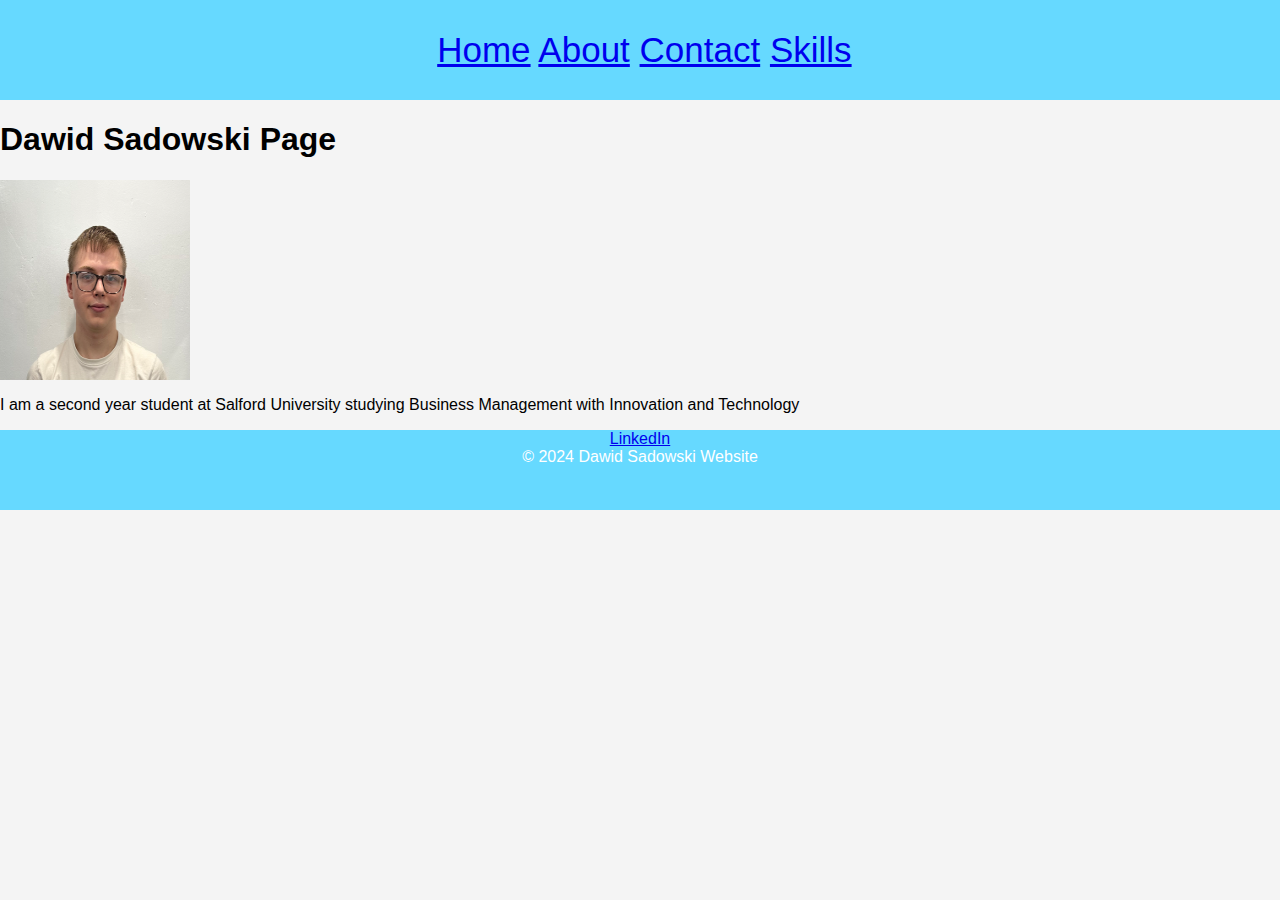
<file: index.html>
<!DOCTYPE html>
<html lang="en-UK">
<head>
<!-- JSON-LD markup generated by Google Structured Data Markup Helper. -->
<script type="application/ld+json">
  {
    "@context": "http://schema.org",
    "@type": "Article",
    "name": "Dawid Sadowski",
    "image": "https://dawids2510.github.io/WAD-Website/IMG_E6552.JPG",
    "publisher": {
      "@type": "Organization",
      "name": "© 2024 Dawid Sadowski Website"
    }
  }
  </script> 
<meta name="viewport" content="width=device-width, initial-scale=1.0">
<link rel="stylesheet" type="text/css" href="styles.css">

<title>Dawid Sadowski Page Home</title>

</head>
<body>

  <header>
    <a href="home.html">Home</a>
    <a href="about.html">About</a>
    <a href="contact.html">Contact</a>
    <a href="skills.html">Skills </a>
  </header>  

  <h1>Dawid Sadowski Page</h1>
  <img src="IMG_E6552.JPG" alt="Dawid Sadowski" style="width:190px;height:200px;">
  <p>I am a second year student at Salford University studying Business Management with Innovation and Technology</p>
  
  <footer>
        <a href="https://www.linkedin.com/in/dawid-sadowski-4063a2295/">LinkedIn</a>
    
    <p>&copy; 2024 Dawid Sadowski Website</p>
</footer>
</body>
</html>
</file>
<file: styles.css>
/* Base Styles */
body {
    font-family: Arial, Helvetica, sans-serif, serif;
    background-color: #f4f4f4;
    margin: 0;
    padding: 0;
    color: #000000;
    min-height: 100vh;
    display: flex;
    flex-direction: column;
}

main {
    flex: 1 0 auto;
    margin-bottom: 60px;
    width: 100%;
    box-sizing: border-box;
}

/* Header Styles */
header {
    background-color: #66d9ff;
    padding: 30px;
    text-align: center;
    font-size: 35px;
    color: white;
    position: sticky;
    top: 0;
    z-index: 1000;
    width: 96%;
}

/* Navigation Styles */
nav {
    display: flex;
    justify-content: flex-start;
    align-items: center;
    padding: 1rem;
    position: relative;
}

.menu-icon {
    display: none;
    cursor: pointer;
    margin-left: 1rem;
}

nav a {
    transition: color 0.3s ease, background-color 0.3s ease;
    color: white;
    text-decoration: none;
    padding: 10px 15px;
    font-size: 1.1em;
}

nav a.active {
    border-bottom: 2px solid white;
    font-weight: bold;
}

nav a:hover, 
nav a:focus {
    background-color: #555;
    color: #fff;
    border-radius: 5px;
    outline: none;
}

/* Footer Styles */
footer {
    flex-shrink: 0;
    background-color: #66d9ff;
    color: white;
    text-align: center;
    padding: 1 rem;
    width: 100%;
    box-sizing: border-box;
    min-height: 80px;
    height: auto;
}

footer nav {
    justify-content: center;
    margin: 0;
    padding: 5px 0;
}

footer p {
    margin: 0;
}

/* Home Page Styles */
.hero {
    background-color: #f8f9fa;
    padding: 4rem 2rem;
    text-align: center;
    position: relative;
    overflow: hidden;
}

.hero-content {
    max-width: 800px;
    margin: 0 auto;
}

.profile-img {
    width: 200px;
    height: 200px;
    border-radius: 50%;
    border: 4px solid #66d9ff;
    box-shadow: 0 4px 8px rgba(0,0,0,0.1);
    transition: transform 0.3s ease;
}

.profile-img:hover {
    transform: scale(1.05);
}

.typed-text {
    min-height: 2em;
    margin: 1rem 0;
    color: #66d9ff;
    font-size: 1.5rem;
}

/* Introduction Section */
.introduction {
    padding: 4rem 2rem;
    background-color: white;
}

.container {
    max-width: 1200px;
    margin: 0 auto;
    text-align: center;
}

.interests-grid {
    display: grid;
    grid-template-columns: repeat(auto-fit, minmax(200px, 1fr));
    gap: 2rem;
    margin-top: 2rem;
}

.interest-item {
    padding: 2rem;
    background-color: #f8f9fa;
    border-radius: 8px;
    transition: transform 0.3s ease;
    display: flex;
    flex-direction: column;
    align-items: center;
    gap: 1rem;
}

.interest-item:hover {
    transform: translateY(-5px);
    box-shadow: 0 4px 8px rgba(0,0,0,0.1);
}

.interest-item i {
    font-size: 2rem;
    color: #66d9ff;
}

/* About Page Styles */
.about-page main {
    max-width: 800px;
    margin: 0 auto;
    padding: 2rem;
}

.about-page section {
    margin-bottom: 3rem;
    padding: 2rem;
    background-color: #f9f9f9;
    border-radius: 8px;
    box-shadow: 0 2px 4px rgba(0,0,0,0.1);
}

.about-page h1,
.about-page h2,
.about-page h3 {
    color: #333;
    margin-bottom: 1.5rem;
}

.about-page h2 {
    color: #66d9ff;
    border-bottom: 2px solid #66d9ff;
    padding-bottom: 0.5rem;
}

.about-page ul {
    list-style-type: none;
    padding-left: 0;
}

.about-page li {
    margin-bottom: 0.5rem;
    padding-left: 1.5rem;
    position: relative;
}

.about-page li:before {
    content: "•";
    color: #66d9ff;
    position: absolute;
    left: 0;
}

/* Contact Page Styles */
.contact-page {
    display: flex;
    flex-direction: column;
    min-height: 100vh;
}

#contact-form,
#contact-info {
    max-width: 500px;
    margin: 2rem auto;
    padding: 1rem;
    background-color: #f9f9f9;
    border-radius: 8px;
    box-shadow: 0 2px 4px rgba(0,0,0,0.1);
}

.form-group {
    margin-bottom: 1rem;
}

.form-group label {
    display: block;
    margin-bottom: 0.5rem;
    color: #666;
}

.form-group input,
.form-group textarea {
    width: 100%;
    padding: 0.5rem;
    border: 1px solid #ddd;
    border-radius: 4px;
    font-size: 1rem;
}

button[type="submit"] {
    width: 100%;
    padding: 0.75rem;
    background-color: #66d9ff;
    color: white;
    border: none;
    border-radius: 4px;
    cursor: pointer;
    transition: background-color 0.3s ease;
}

/* Skills Page Styles */
.skills-page main {
    max-width: 1200px;
    margin: 0 auto;
    padding: 2rem;
}

.skills-grid {
    display: grid;
    grid-template-columns: repeat(auto-fit, minmax(300px, 1fr));
    gap: 2rem;
    padding: 1rem;
}

.skills-card {
    background-color: white;
    border-radius: 8px;
    padding: 2rem;
    box-shadow: 0 2px 4px rgba(0,0,0,0.1);
    transition: transform 0.3s ease;
    animation: fadeInUp 0.5s ease-out forwards;
    opacity: 0;
}

/* Animations */
@keyframes fadeInUp {
    from {
        opacity: 0;
        transform: translateY(20px);
    }
    to {
        opacity: 1;
        transform: translateY(0);
    }
}

/* Animation Delays */
.skills-card:nth-child(1) { animation-delay: 0.1s; }
.skills-card:nth-child(2) { animation-delay: 0.2s; }
.skills-card:nth-child(3) { animation-delay: 0.3s; }

/* Responsive Styles */
@media (max-width: 768px) {
    .hero {
        padding: 2rem 1rem;
    }

    .interests-grid,
    .skills-grid {
        grid-template-columns: 1fr;
        gap: 1rem;
    }

    .skills-card {
        padding: 1.5rem;
    }
}

/* Home Page Background */
.home-page {
    background: linear-gradient(135deg, #f4f4f4 0%, #ffffff 100%);
}

/* About Page Background */
.about-page {
    background: linear-gradient(135deg, #f8f9fa 0%, #e9ecef 100%);
}

/* Skills Page Background */
.skills-page {
    background: linear-gradient(135deg, #f5f9fc 0%, #edf6ff 100%);
}

/* Contact Page Background */
.contact-page {
    background: linear-gradient(135deg, #f6f8fa 0%, #e8f4f8 100%);
}

/* Common background pattern (optional) */
.page-background {
    position: fixed;
    top: 0;
    left: 0;
    width: 100%;
    height: 100%;
    z-index: -1;
    opacity: 0.4;
    background-image: 
        radial-gradient(#66d9ff 1px, transparent 1px),
        radial-gradient(#66d9ff 1px, transparent 1px);
    background-size: 50px 50px;
    background-position: 0 0, 25px 25px;
    pointer-events: none;
}

/* Add subtle animation to the background */
@keyframes backgroundShift {
    0% {
        background-position: 0 0, 25px 25px;
    }
    100% {
        background-position: 50px 50px, 75px 75px;
    }
}

.page-background {
    animation: backgroundShift 20s linear infinite;
}

/* Responsive adjustments */
@media (max-width: 768px) {
    .page-background {
        opacity: 0.2;
        background-size: 30px 30px;
    }
}

/* Mobile Navigation */
@media (max-width: 768px) {
    .menu-icon {
        display: block;
        position: absolute;
        left: 1rem;
        top: 50%;
        transform: translateY(-50%);
        z-index: 2;
    }

    .nav-links {
        display: none;
        width: 100%;
        text-align: center;
        padding-top: 1rem;
    }

    .nav-links.active {
        display: flex;
        flex-direction: column;
    }
}

/* Better mobile spacing */
@media (max-width: 768px) {
    .skills-grid, .about-container {
        padding: 1rem;
        gap: 1.5rem;
    }

    .page-title {
        font-size: 2rem;
        margin: 1rem 0;
    }
}

/* Smooth transitions for links */
.nav-links a {
    transition: color 0.3s ease, transform 0.2s ease;
}

.nav-links a:hover {
    transform: translateY(-2px);
    color: #66d9ff;
}

/* Card hover effects */
.skills-card, .about-section {
    transition: transform 0.3s ease, box-shadow 0.3s ease;
}

.skills-card:hover, .about-section:hover {
    transform: translateY(-5px);
    box-shadow: 0 6px 12px rgba(0,0,0,0.1);
}

/* Smooth icon animations */
.skills-list i {
    transition: transform 0.3s ease;
}

.skills-list li:hover i {
    transform: scale(1.2);
    color: #66d9ff;
}

/* Section dividers */
.about-section, .skills-card {
    border-bottom: 2px solid rgba(102, 217, 255, 0.1);
    margin-bottom: 2rem;
    padding-bottom: 2rem;
}
</file>
